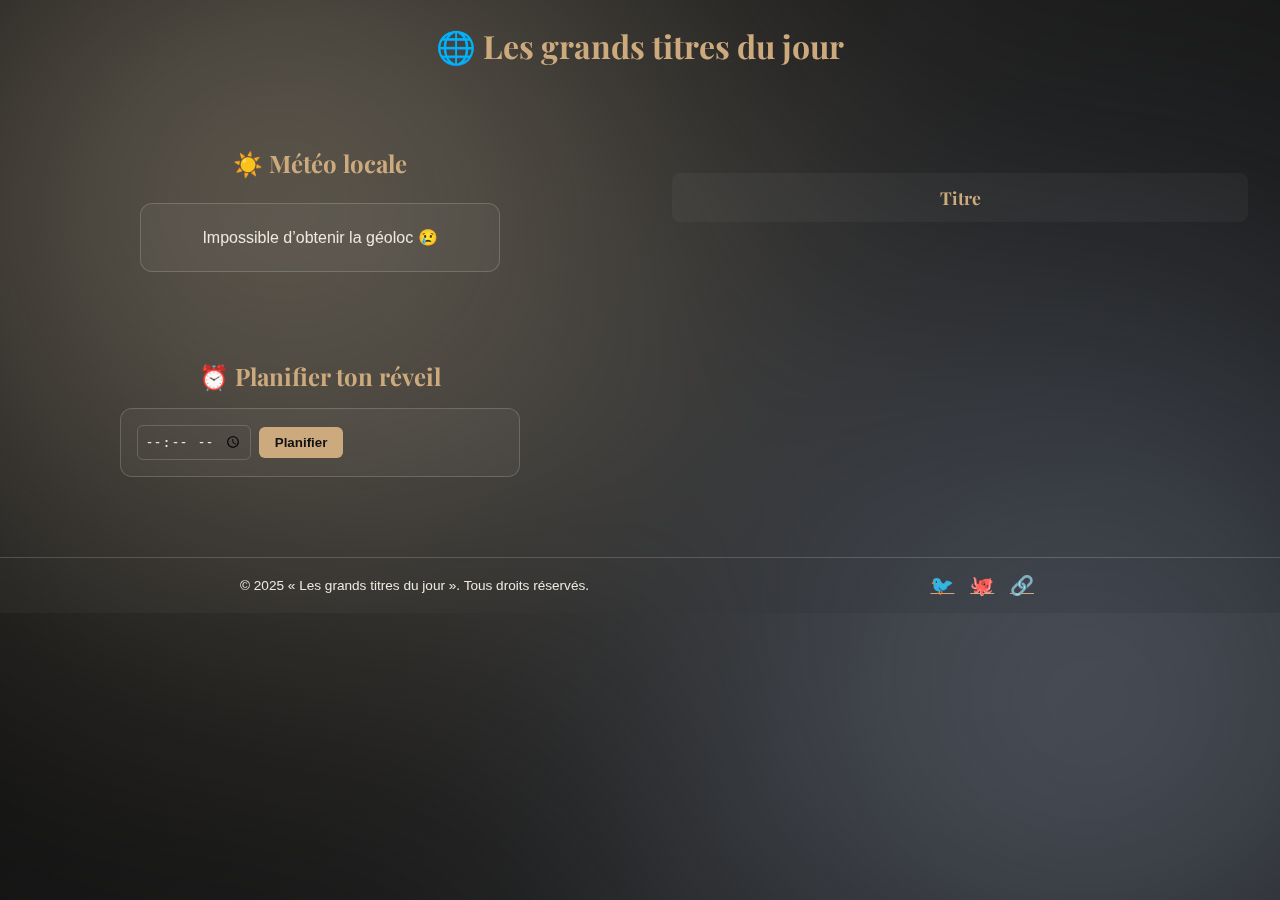
<file: index.html>
<!DOCTYPE html>
<html lang="fr">
<head>
  <meta charset="UTF-8" />
  <meta name="viewport" content="width=device-width, initial-scale=1.0"/>
  <title>Grands Titres & Météo</title>
  <link rel="stylesheet" href="/assets/style.css" />
</head>
<body>
  <header>
    <h1>🌐 Les grands titres du jour</h1>
  </header>
  <div class="d-grid">
    <!-- Section météo -->
    <section class="weather-section">
        <h2>☀️ Météo locale</h2>
        <div id="weather-card" class="weather-card">
        <!-- Le JS remplira ici la température, icône, description… -->
        <div class="loader">Chargement…</div>
        </div>
    </section>

    <!-- Section actualités -->
    <section class="news-section">
        <table>
        <thead>
            <tr><th>Titre</th></tr>
        </thead>
        <tbody id="news-table">
            <!-- Les actualités seront ajoutées ici par script.js -->
        </tbody>
        </table>
    </section>
        <!-- Section réveil -->
    <section class="alarm-section">
        <h2>⏰ Planifier ton réveil</h2>
        <div class="alarm-card">
        <input type="time" id="wake-time" />
        <button id="setAlarmBtn">Planifier</button>
        <p id="alarmMsg" class="alarm-msg"></p>
        </div>
    </section>
  </div>

  

  <footer class="site-footer">
  <div class="footer-content">
    <p>© 2025 « Les grands titres du jour ». Tous droits réservés.</p>
    <div class="socials">
      <a href="#" title="Twitter">🐦</a>
      <a href="#" title="GitHub">🐙</a>
      <a href="#" title="LinkedIn">🔗</a>
    </div>
  </div>
</footer>

  <script src="/static/script.js"></script>
  <script src="/static/weather.js"></script>
  <script src="/static/alarm.js"></script>
</body>
</html>
</file>
<file: assets/style.css>
/* style.css */

@import url('https://fonts.googleapis.com/css2?family=Playfair+Display:wght@400;700&display=swap');

:root {
  --accent-primary: #CDAA7D;
  --accent-secondary: #8C7732;
  --bg-gradient: linear-gradient(135deg, #111111, #1c1c1c, #111111);
  --card-bg: rgba(255, 255, 255, 0.04);
  --text-light: #ECE8DD;
  --border-light: rgba(237, 232, 221, 0.2);
  --font-heading: 'Playfair Display', serif;
  --font-body: 'Helvetica Neue', Arial, sans-serif;
}

/* — Reset & fond général — */
* {
  box-sizing: border-box;
}
body {
  margin: 0;
  padding: 0;
  font-family: var(--font-body);
  background: var(--bg-gradient);
  color: var(--text-light);
  text-align: center;
}

/* — Titres stylés — */
h1, h2 {
  font-family: var(--font-heading);
  color: var(--accent-primary);
  margin: 1.5rem 0;
}

/* — Section météo — */
.weather-section {
  margin: 2rem auto;
  width: 90%;
  max-width: 360px;
}
.weather-card {
  background: var(--card-bg);
  border: 1px solid var(--border-light);
  border-radius: 12px;
  padding: 1.5rem;
  display: flex;
  flex-direction: column;
  align-items: center;
  transition: transform 0.25s ease;
}
.weather-card:hover {
  transform: translateY(-4px);
}
.weather-emoji {
  font-size: 3.5rem;
  margin-bottom: 0.5rem;
}
.weather-icon {
  width: 60px;
  height: 60px;
  margin-bottom: 0.3rem;
}
.weather-desc {
  text-transform: capitalize;
  margin: 0.2rem 0 0.8rem;
  font-style: italic;
}
.loader {
  opacity: 0.6;
}

/* — Section actualités — */
.news-section {
  margin: 2rem auto;
  width: 90%;
  max-width: 800px;
}
.news-section table {
  width: 100%;
  border-collapse: collapse;
  background: var(--card-bg);
  border: 1px solid var(--border-light);
  border-radius: 8px;
  overflow: hidden;
}
.news-section thead th {
  background: none;
  color: var(--accent-primary);
  font-family: var(--font-heading);
  font-size: 1.1rem;
  border-bottom: 1px solid var(--border-light);
  padding: 0.75rem;
}
.news-section td {
  padding: 0.75rem 1rem;
  border-bottom: 1px solid var(--border-light);
  text-align: left;
}
.news-section tbody tr:last-child td {
  border-bottom: none;
}
.news-section tbody tr:hover {
  background: rgba(237, 232, 221, 0.06);
}

/* — Footer épuré — */
.site-footer {
  margin-top: 3rem;
  padding: 1rem 0;
  border-top: 1px solid var(--border-light);
}
.footer-content {
  max-width: 800px;
  margin: 0 auto;
  display: flex;
  justify-content: space-between;
  align-items: center;
  font-size: 0.85rem;
  font-family: var(--font-body);
}
.site-footer p {
  margin: 0;
  color: var(--text-light);
}
.socials a {
  margin: 0 6px;
  font-size: 1.2rem;
  color: var(--accent-primary);
  transition: transform 0.2s, color 0.2s;
}
.socials a:hover {
  color: var(--accent-secondary);
  transform: translateY(-2px);
}

/* — Responsive — */
@media (max-width: 600px) {
  .footer-content {
    flex-direction: column;
    gap: 0.5rem;
  }
}

body::before {
  content: "";
  position: fixed;
  top: -20%;
  left: -20%;
  width: 140%;
  height: 140%;
  background:
    radial-gradient(
      circle at 30% 30%,
      rgba(255, 235, 200, 0.4),
      transparent 40%
    ),
    radial-gradient(
      circle at 75% 70%,
      rgba(200, 220, 255, 0.35),
      transparent 40%
    );
  pointer-events: none;
  z-index: -1;
  filter: blur(150px);
}

/* — Section réveil — */
.alarm-section {
  margin: 2rem auto;
  width: 90%;
  max-width: 400px;
}
.alarm-section h2 {
  font-family: var(--font-heading);
  color: var(--accent-primary);
  margin-bottom: 1rem;
}
.alarm-card {
  background: var(--card-bg);
  border: 1px solid var(--border-light);
  border-radius: 12px;
  padding: 1rem;
  display: flex;
  align-items: center;
  gap: 0.5rem;
}
.alarm-card input[type="time"] {
  flex: 1;
  padding: 0.4rem;
  border: 1px solid var(--border-light);
  border-radius: 6px;
  background: transparent;
  color: var(--text-light);
}
.alarm-card button {
  padding: 0.5rem 1rem;
  background: var(--accent-primary);
  border: none;
  border-radius: 6px;
  color: #111;
  font-weight: bold;
  cursor: pointer;
  transition: background 0.2s, transform 0.2s;
}
.alarm-card button:hover {
  background: var(--accent-secondary);
  transform: translateY(-2px);
}
.alarm-msg {
  flex-basis: 100%;
  margin-top: 0.5rem;
  font-size: 0.9rem;
  color: var(--accent-primary);
  text-align: left;
}

.d-grid {
  display: grid;
  grid-template-columns: 1fr 1fr;
  justify-items: center;
  align-items: center;
}
</file>
